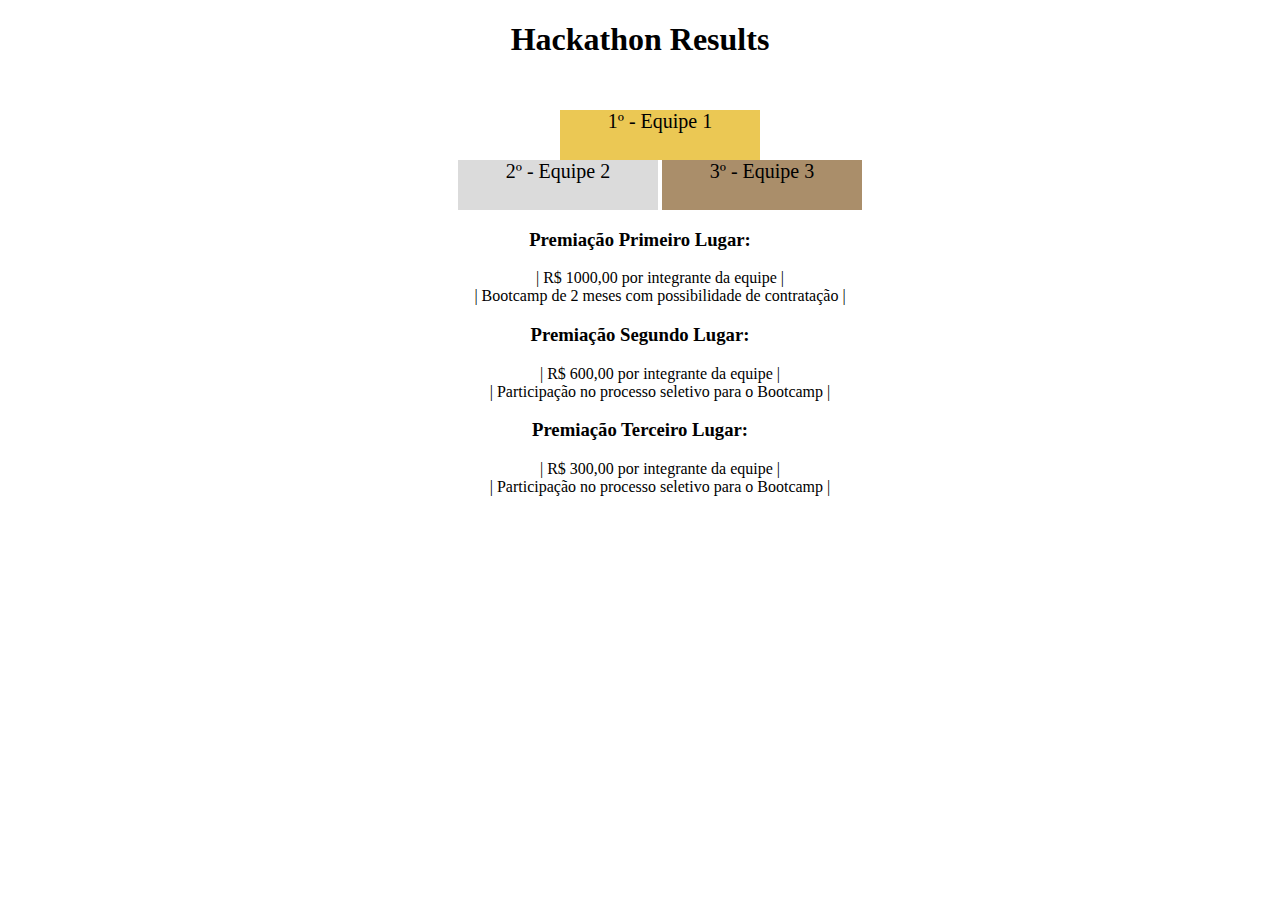
<file: HTML Semantico/index.html>
<!DOCTYPE html>
<html lang="pt">
  <head>
    <meta charset="UTF-8">
    <meta name="viewport" content="width=device-width, initial-scale=1.0">
    <title>Ranking</title>
    <style>
      h1 {
        text-align: center;
      }

      h3, ul {
        text-align: center;
      }

      li {
        list-style-type: none;
      }

      .first {
        margin-top: 30px;
        background-color: rgb(235, 200, 84);
        font-size: 20px;
        height: 50px;
        text-align: center;
        width: 200px;
        display: inline-block; 
      }

      .second {
        background-color: rgb(219, 219, 219);
        font-size: 20px;
        height: 50px;
        text-align: center;
        width: 200px;
        display: inline-block;
      }

      .third {
        background-color: rgb(170, 142, 106);
        font-size: 20px;
        height: 50px;
        text-align: center;
        width: 200px;
        display: inline-block;
      }

    </style>
  </head>
  <body>
    <header>
      <h1>Hackathon Results</h1>
    </header>
    <section>
      <ul>
        <div>
          <li class="first">1º - Equipe 1</li>
        </div>
        <div>
          <li class="second">2º - Equipe 2</li>
          <li class="third">3º - Equipe 3</li>
        </div>
      </ul>
    </section>
    <section>
      <h3>Premiação Primeiro Lugar:</h3>
      <ul>
        <li>| R$ 1000,00 por integrante da equipe |</li>
        <li>| Bootcamp de 2 meses com possibilidade de contratação |</li>
      </ul>
      <h3>Premiação Segundo Lugar:</h3>
      <ul>
        <li>| R$ 600,00 por integrante da equipe |</li>
        <li>| Participação no processo seletivo para o Bootcamp |</li>
      </ul>
      <h3>Premiação Terceiro Lugar:</h3>
      <ul>
        <li>| R$ 300,00 por integrante da equipe |</li>
        <li>| Participação no processo seletivo para o Bootcamp |</li>
      </ul>
    </section>
  </body>
</html>
</file>
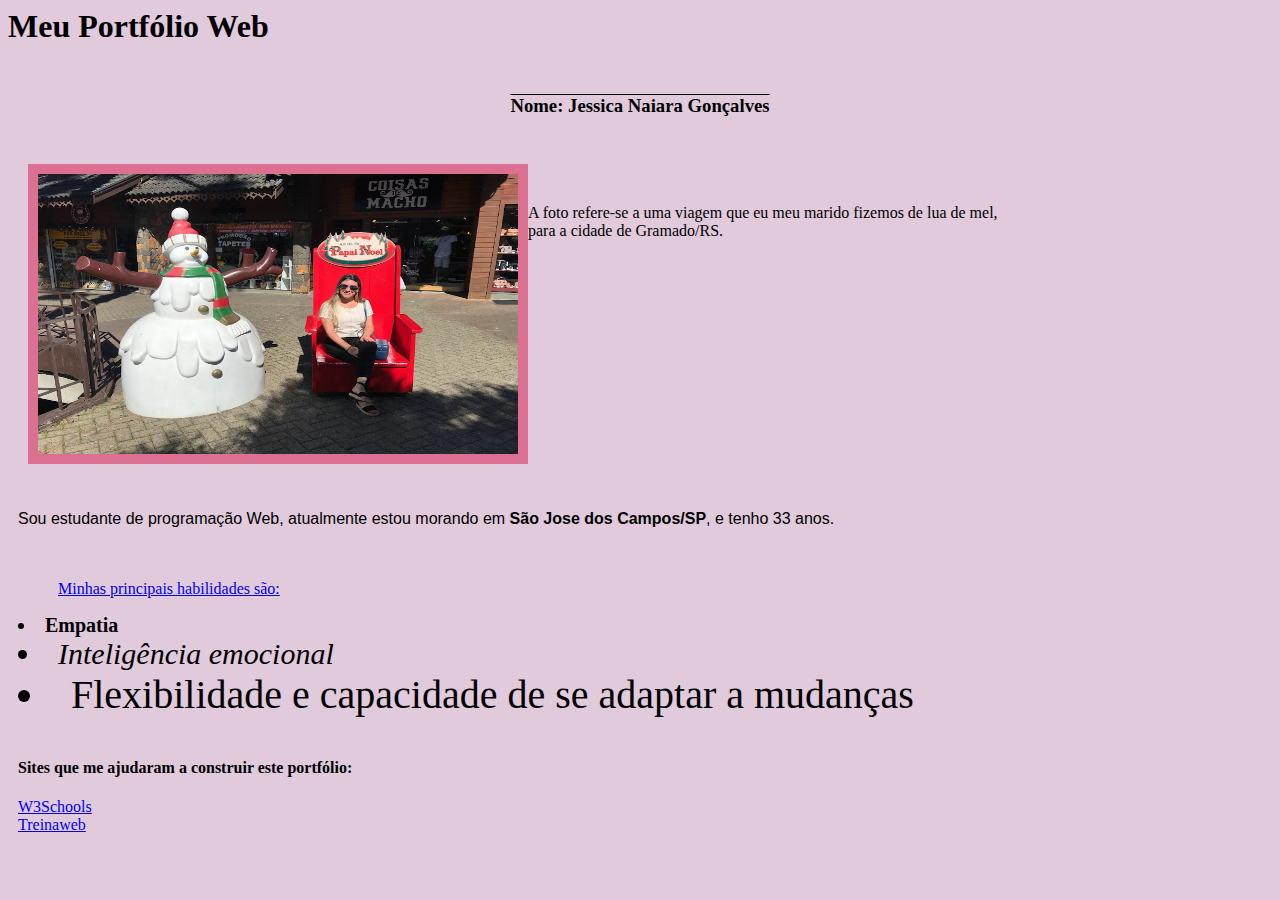
<file: Portifólio Jessica/index.html>
<html lang="pt-br">

<head>
  <meta charset="utf-8" />
  <title>
    Meu Portfólio Web
  </title>
  <link rel="stylesheet" href="style.css">
</head>

<body>
  <h1> Meu Portfólio Web</h1>
  <div>
    <h3 id="style-name">Nome: Jessica Naiara Gonçalves</h3>
    <br>
    <div class="description-foto">
      <img src="jessica-natal.jpg" width="480" height="280" alt="foto da aldeia do papai noel">
      <p id="description-foto">
        A foto refere-se a uma viagem que eu meu marido fizemos de lua de mel,</br> para a cidade de Gramado/RS.
      </p>
    </div>
  </div>
  <div>
    <p id="style-description">
    Sou estudante de programação Web, atualmente estou morando em <strong>São Jose dos Campos/SP</strong>, e tenho 33
    anos.
   </p>
  </div>
  <div>
    <ul><a href="#habilidades">Minhas principais habilidades são:</a></ul>
    <li id="empatia">
      <strong>Empatia</strong>
    </li>
    <li id="inteligencia">
    <i>Inteligência emocional</i>
    </li>
    <li id="flexibilidade">Flexibilidade e capacidade de se adaptar a mudanças</li>
  </div>
  <div>  
    <h4>Sites que me ajudaram a construir este portfólio:</h4>
    <a href="https://www.w3schools.com">W3Schools</a>
    <br>
    <a href="http://www.treinaweb.com.br/blog/o-que-e-e-como-comecar-com-html-e-css">Treinaweb</a>
  </div>  
</body>

</html>
</file>
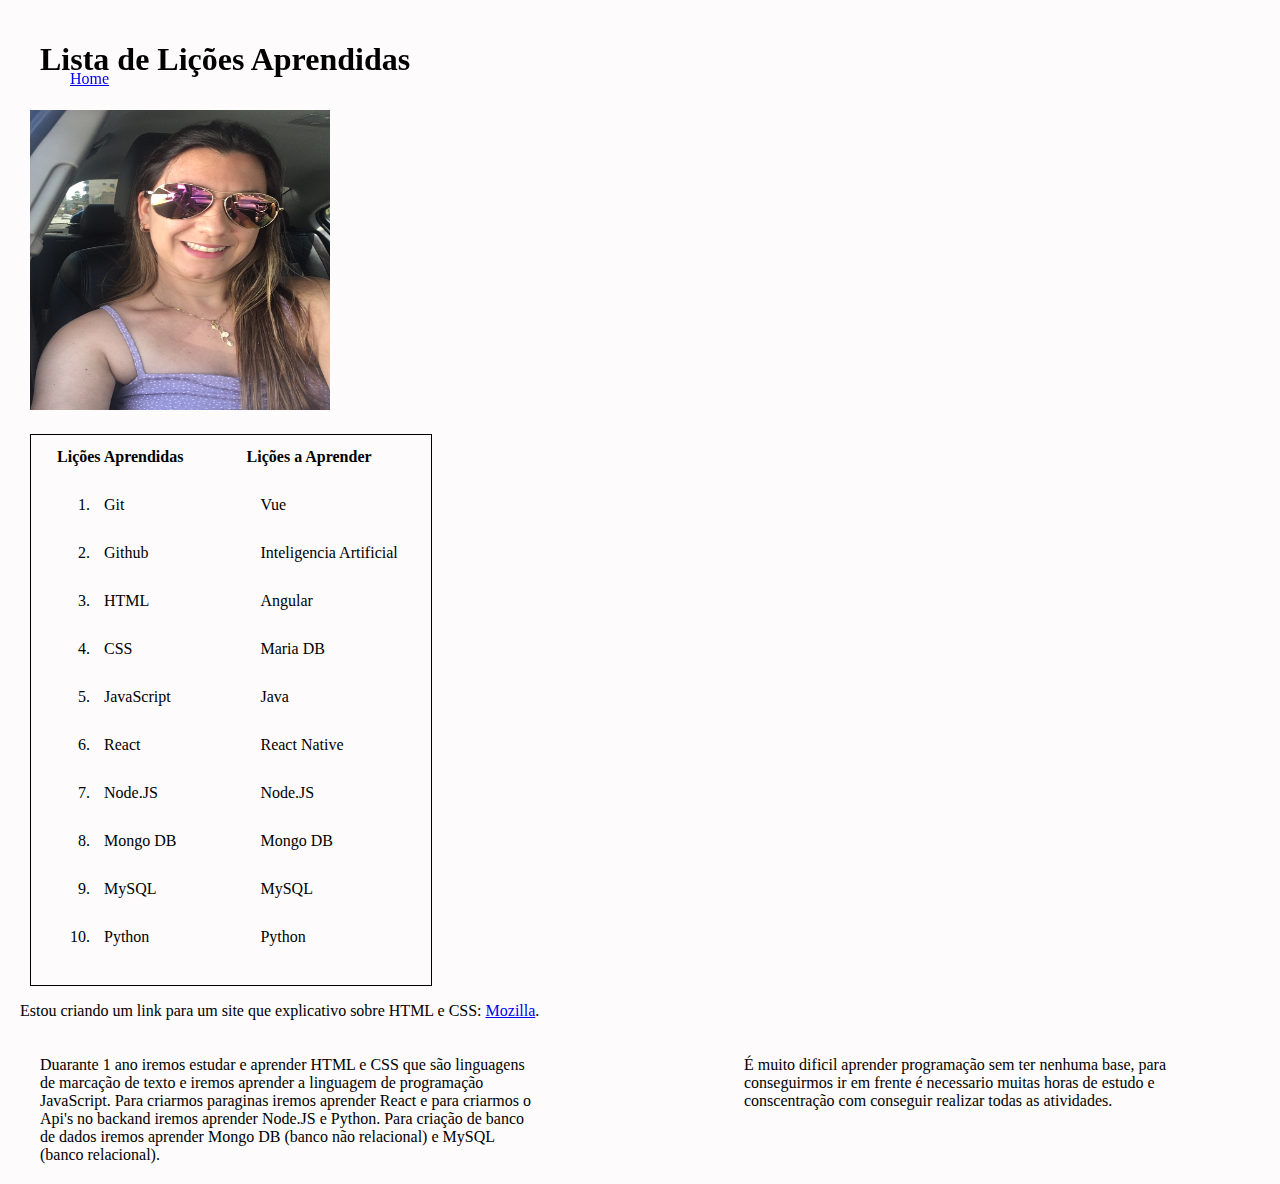
<file: Project Lessons Learned/index.html>
<!DOCTYPE html>
<html lang="en">
<head>
  <meta charset="UTF-8">
  <meta http-equiv="X-UA-Compatible" content="IE=edge">
  <meta name="viewport" content="width=device-width, initial-scale=1.0">
  <link rel="stylesheet" type="text/css" href="style.css"/>
  <title>Document</title>
</head>
<body>
  <header id="cabecalho">
    <h1 id="titulo">
      Lista de Lições Aprendidas
    </h1>
  </header>
  <nav>
    <a href="#home">Home</a>
  </nav>
  <div>
    <img id="minha_foto" src="Photos/IMG_8237.jpg" alt="minha_foto" width="300" height="300">
  </div>
  <section>
    <table>
      <tr>
        <th>Lições Aprendidas</th>
        <th>Lições a Aprender</th>
      </tr>
      <tr>
        <td>
          <ol id="licoes_aprendidas">
            <li>Git</li>
            <li>Github</li>
            <li>HTML</li>
            <li>CSS</li>
            <li>JavaScript</li>
            <li>React</li>
            <li>Node.JS</li>
            <li>Mongo DB</li>
            <li>MySQL</li>
            <li>Python</li>
          </ol>
        </td>
        <td>
          <ul id="licoes_a_aprender">
            <li>Vue</li>
            <li>Inteligencia Artificial</li>
            <li>Angular</li>
            <li>Maria DB</li>
            <li>Java</li>
            <li>React Native</li>
            <li>Node.JS</li>
            <li>Mongo DB</li>
            <li>MySQL</li>
            <li>Python</li>
          </ul>
        </td>
      </tr>
    </table>
  </section>
<div>
  <p>Estou criando um link para um site que explicativo sobre HTML e CSS:
    <a href="https://www.mozilla.org/pt-BR/" target="_blank">Mozilla</a>.
  </p>
</div>
<div> <a name="home">
  <article  class="lado-esquerdo">
    Duarante 1 ano iremos estudar e aprender HTML e CSS que são linguagens de marcação de texto
     e iremos aprender a linguagem de programação JavaScript. Para criarmos paraginas iremos aprender React
      e para criarmos o Api's no backand iremos aprender Node.JS e Python. Para criação de banco de dados
       iremos aprender Mongo DB (banco não relacional) e MySQL (banco relacional).
  </article>
</a>
</div>
<div>
  <aside class="lado-direito">
    É muito dificil aprender programação sem ter nenhuma base, para conseguirmos ir em frente é necessario
     muitas horas de estudo e conscentração com conseguir realizar todas as atividades.
  </aside>
</div>
<footer id="rodape">
</footer>
</body>
</html>
</file>
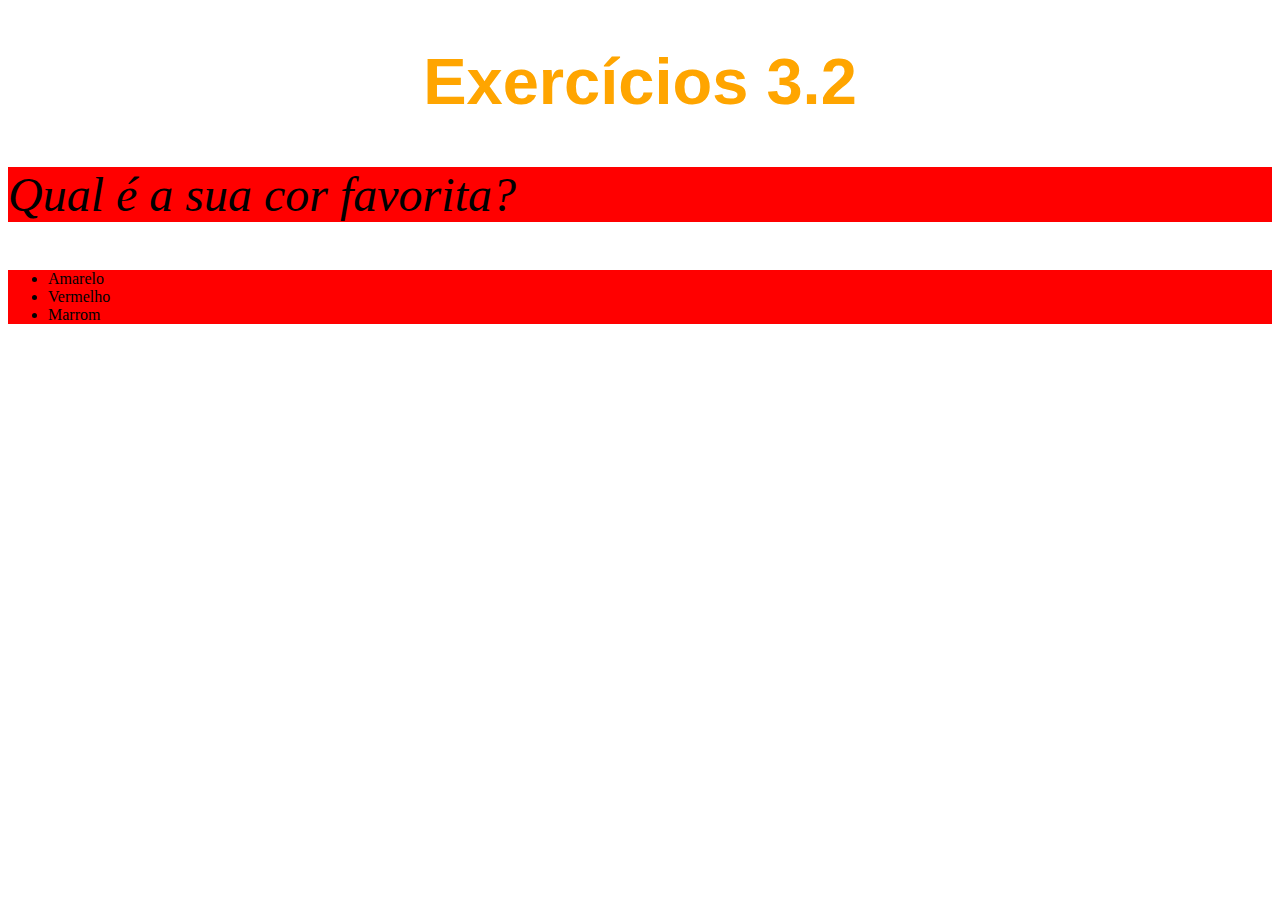
<file: Introdução ao CSS/index1.html>
<!DOCTYPE html>
<html lang="pt-br">
  <head>
    <meta charset="UTF-8">
    <title>HTML</title>
    <link rel="stylesheet" href="./style.css">
  </head>
  <body>
    <h1>Exercícios 3.2</h1>
    <p class="styleRed">Qual é a sua cor favorita?</p>
    <ul class="styleRed">
      <li>Amarelo</li>
      <li>Vermelho</li>
      <li>Marrom</li>
    </ul>
  </body>
</html>

<!-- 
1 - Modifique o tamanho do h1 para 65 pixels 
2 - Modifique a cor do texto do h1 para laranja
3 - Modifique a cor de fundo da lista não ordenada
4 - Crie uma classe para modificar a cor de fundo da tag p e da ul ao mesmo tempo 
-->
</file>
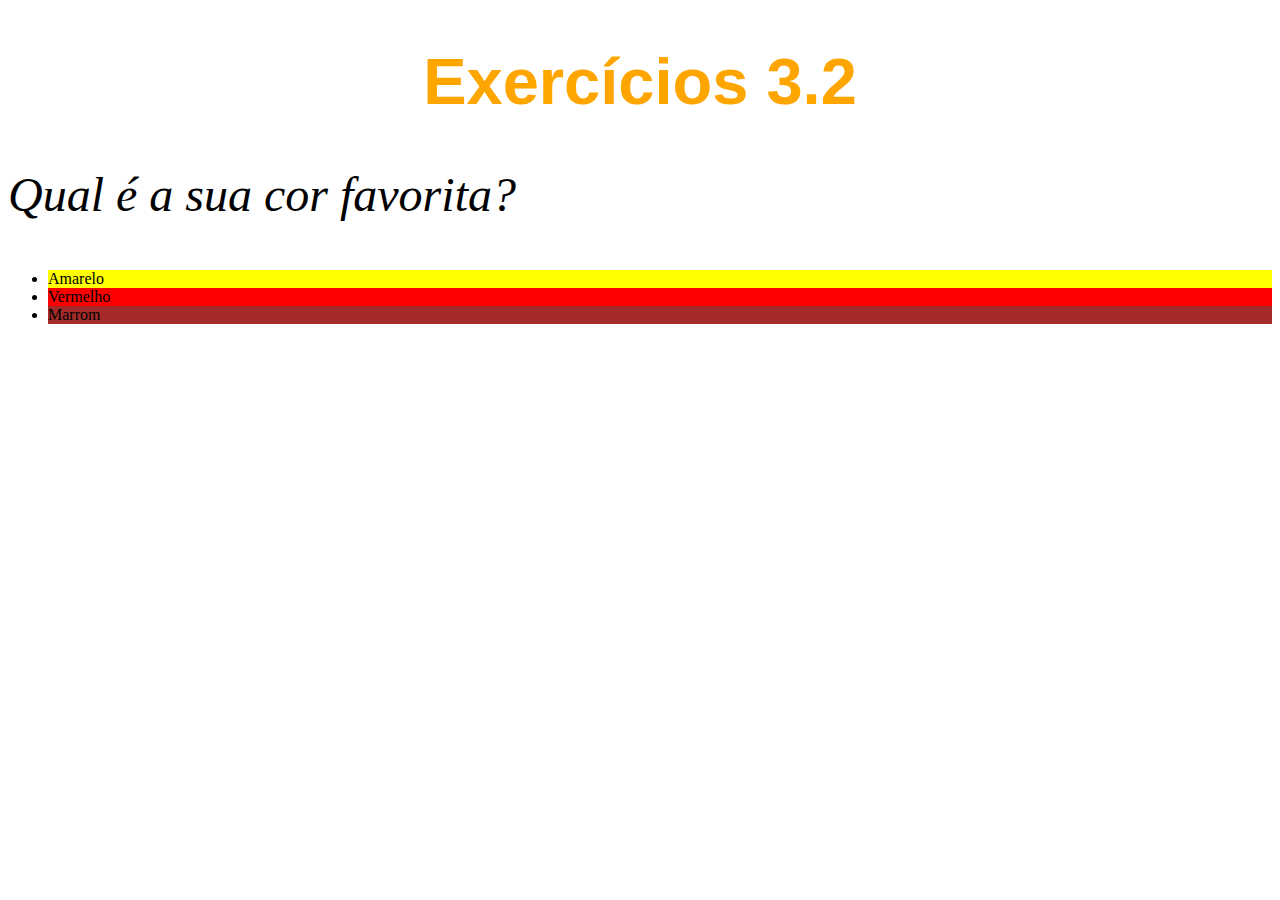
<file: Introdução ao CSS/index2.html>
<!DOCTYPE html>
<html lang="pt-br">
  <head>
    <meta charset="UTF-8">
    <title>HTML</title>
    <link rel="stylesheet" href="./style.css">
  </head>
  <body>
    <h1>Exercícios 3.2</h1>
    <p>Qual é a sua cor favorita?</p>
    <ul>
      <li id="amarelo">Amarelo</li>
      <li id="vermelho">Vermelho</li>
      <li id="marrom">Marrom</li>
    </ul>
  </body>
</html>

<!-- 
1 - Modifique o font-family do h1 para sans-serif
2 - Deixe o parágrafo com o font-weight 600
3 - Modifique o font-size do body para 16px
4 - Coloque o tamanho do parágrafo com o tamanho de 3 vezes o padrão do body
5 - Explore as propriedades font-style, line-height, text-align e text-decoration
6 - Troque a cor de fundo de cada item da lista para a cor correspondente ao texto
-->
</file>
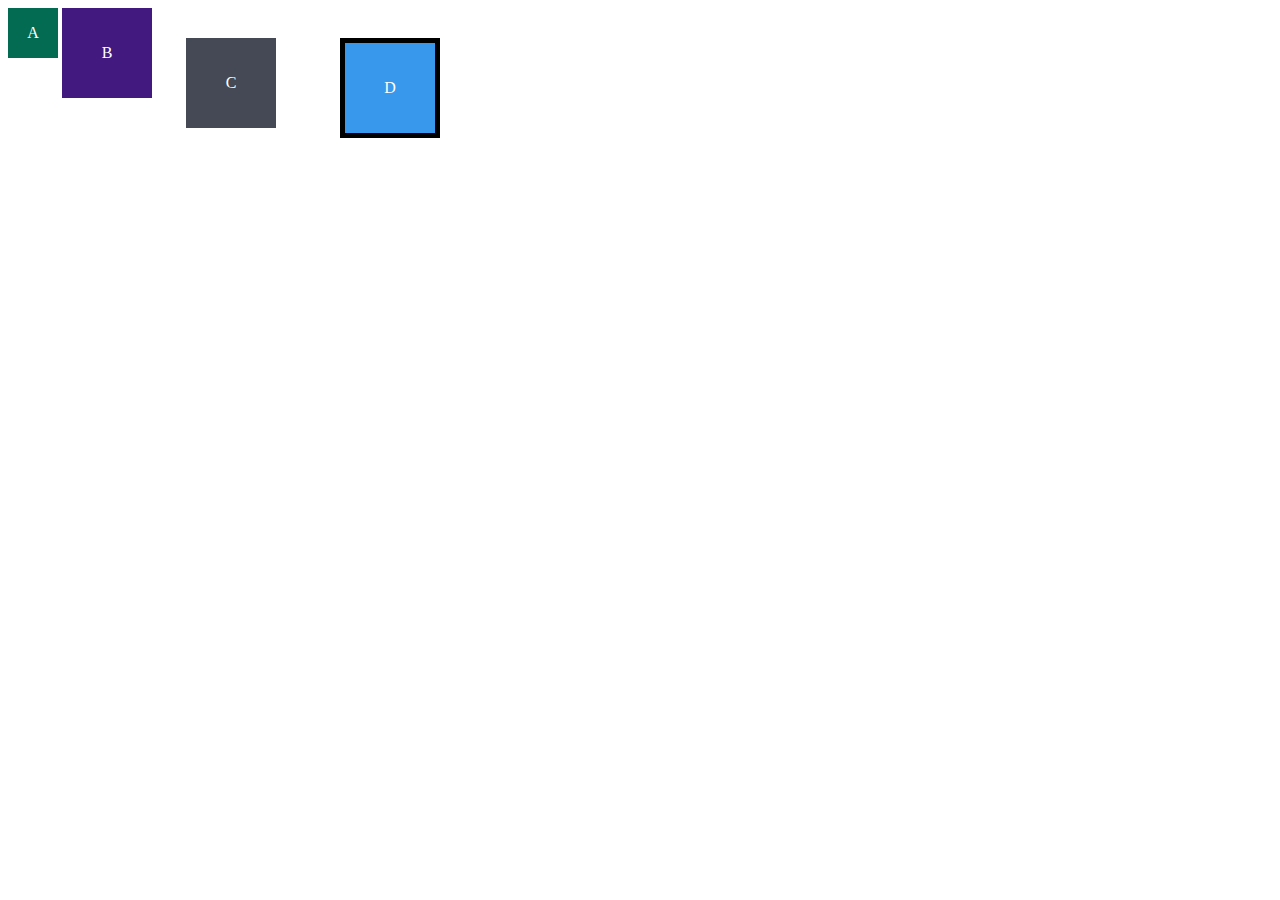
<file: Seletores e posicionamento/index1.html>
<!DOCTYPE html>
<html lang="en">
<head>
  <meta charset="UTF-8">
  <meta name="viewport" content="width=device-width, initial-scale=1.0">
  <title>Exercício de Fixação: box model</title>
  <link rel="stylesheet" href="style1.css">
</head>
<body>
  <div class="caixa width-and-height" style="background: #036b52">A</div>
  <div class="caixa width-and-height padding" style="background: #41197f;">B</div>
  <div class="caixa width-and-height padding margin" style="background: #444955">C</div>
  <div class="caixa width-and-height padding margin border" style="background: #3898EC">D</div>
</body>
</html>
</file>
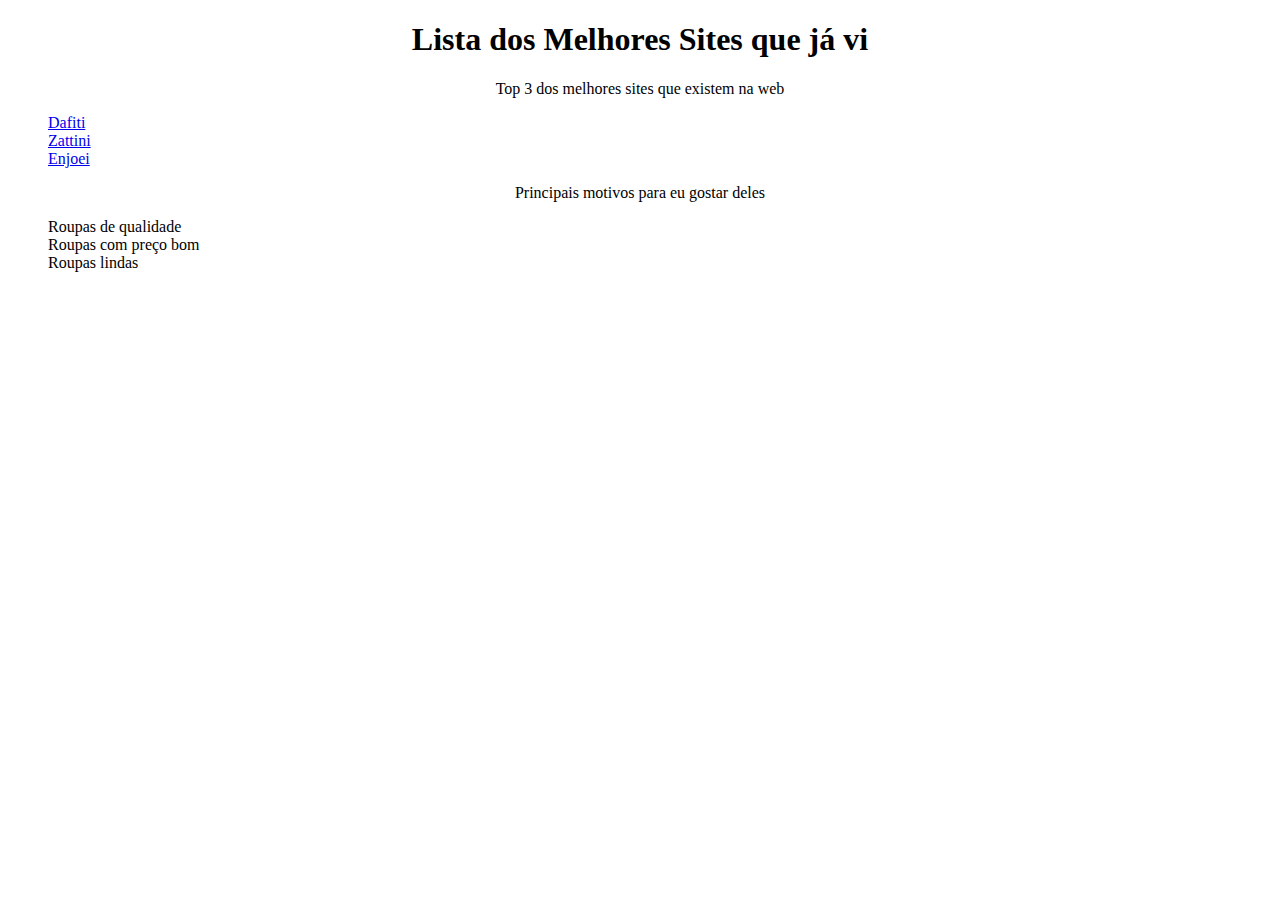
<file: Seletores e posicionamento/index3.html>
<!DOCTYPE html>
<html lang="pt-br">
  <head>
    <meta charset="UTF-8">
    <title>Agrupando Seletores</title>
    <link rel="stylesheet" href="style3.css">
  </head>
  <body>
    <h1>Lista dos Melhores Sites que já vi</h1>
    <p>Top 3 dos melhores sites que existem na web</p>
    <ul class="list-jessica">
      <li><a href="http://www.dafiti.com.br" target="_blank">Dafiti</a></li>
      <li><a href="http://www.zattini.com.br" target="_blank">Zattini</a></li>
      <li><a href="http://www.enjoei.com.br" target="_blank">Enjoei</a></li>
    </ul>
    <p>Principais motivos para eu gostar deles</p>
    <ol class="list-jessica">
      <li>Roupas de qualidade</li>
      <li>Roupas com preço bom</li>
      <li>Roupas lindas</li>
    </ol>
  </body>
</html>

<!-- 1 - Adicione uma lista ordenada dos 3 melhores sites que você conhece.
2 - Crie um arquivo no mesmo diretório e nomeie-o de 'style.css'.
3 - Nesse arquivo .css, adicione os estilos para que: O texto das tags 'h1' e 'p' estejam centralizados.
A cor de fundo da sua lista mude quando o cursor estiver sobre o item.
A fonte do item mude quando ele for clicado.
4 - Adicione uma lista não ordenada com, pelo menos, 3 características que você gosta.
5 - No 'style.css', adicione a propriedade 'list-style: none' para ambas as listas. -->
</file>
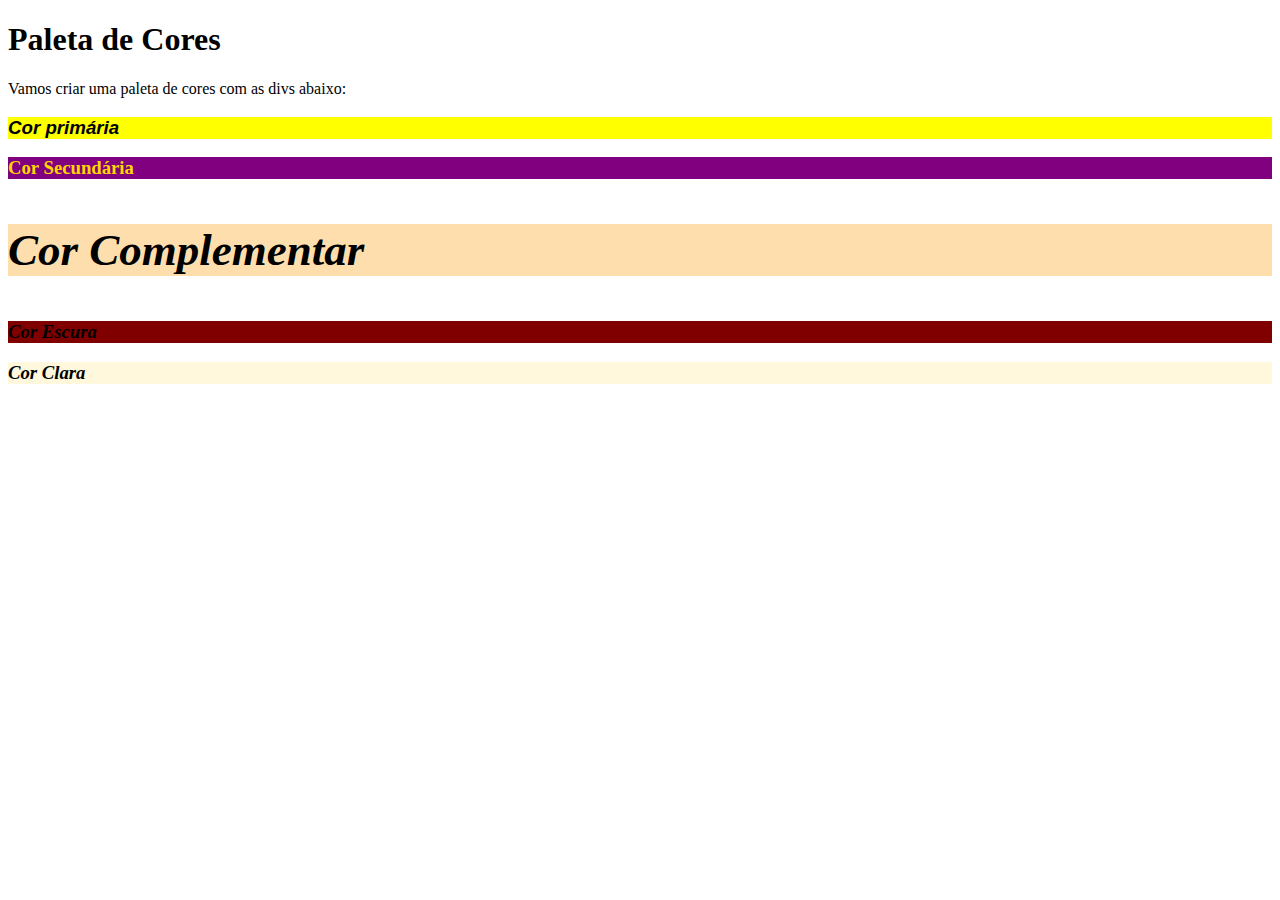
<file: Seletores e posicionamento/index4.html>
<!DOCTYPE html>
<html lang="pt-br">
<head>
  <meta charset="UTF-8">
  <title>Pseudoclasses</title>
  <link rel="stylesheet" href="style4.css">
</head>
<body>
  <h1>Paleta de Cores</h1>
  <p>Vamos criar uma paleta de cores com as divs abaixo:</p>
  <div>
    <h3>Cor primária</h3>
  </div>
  <div>
    <h3>Cor Secundária</h3>
  </div>
  <div>
    <h3>Cor Complementar</h3>
  </div>
  <div>
    <h3>Cor Escura</h3>
  </div>
  <div>
    <h3>Cor Clara</h3>
  </div>
</body>
</html>

<!-- 1 - Estilize as divs para que, ao passar o cursor por cima das mesmas, elas ganhem uma borda.
2 - Faça cada div ter uma cor própria.
3 - Estilize cada uma das tags h3.
4 - Faça a terceira div ser maior que as demais.
5 - Deixe as tags ímpares h3 com o texto em itálico. -->
</file>
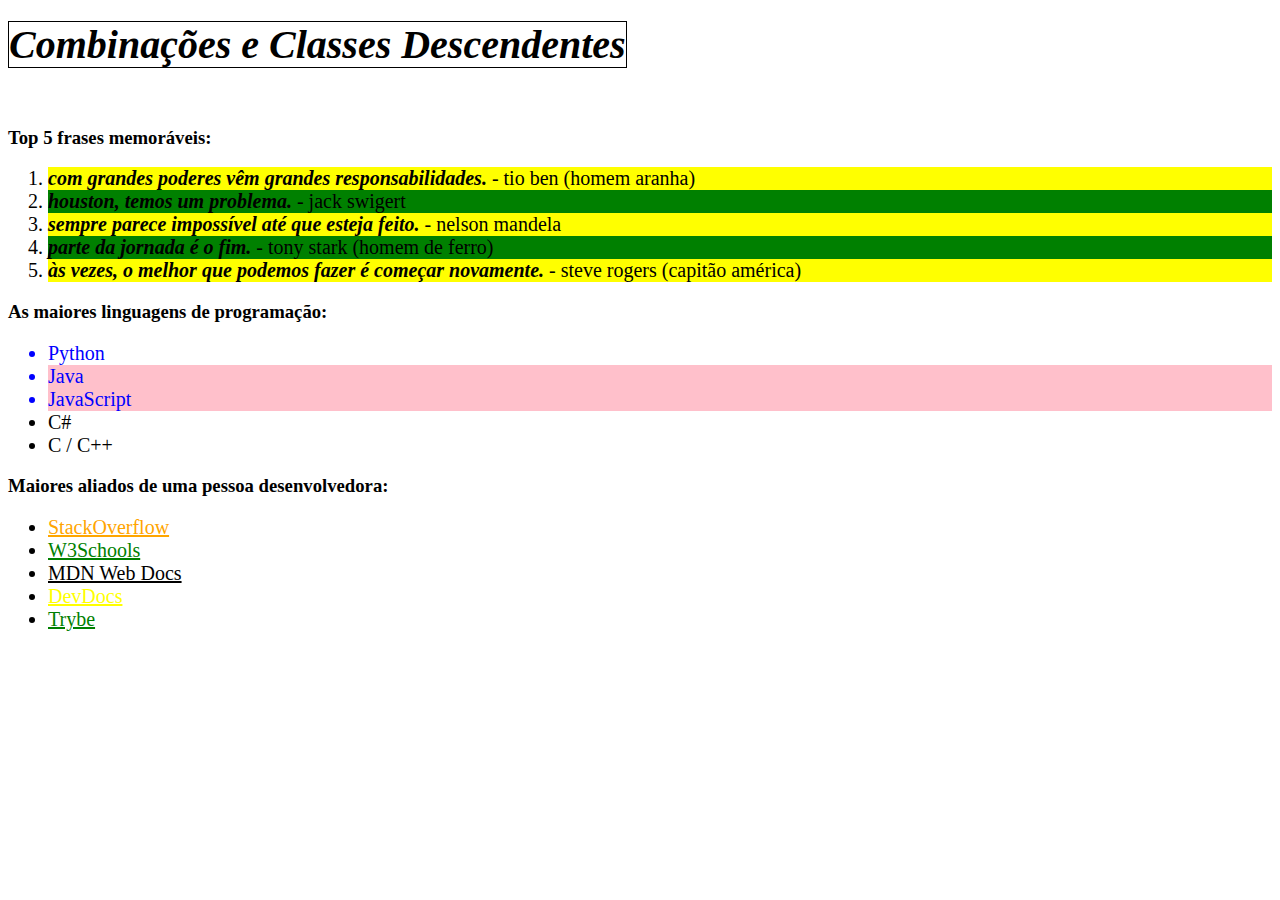
<file: Seletores e posicionamento/index5.html>
<!DOCTYPE html>
<html lang="pt-br">
  <head>
    <meta charset="UTF-8">
    <link rel="stylesheet" href="style5.css">
    <title>#GoTrybe</title>
  </head>
  <body>
    <h1><em>Combinações e Classes Descendentes</em></h1>
    <br />
    <h3>Top 5 frases memoráveis:</h3>
    <ol>
      <li><em>Com grandes poderes vêm grandes responsabilidades.</em> - Tio Ben (Homem Aranha)</li>
      <li><em>Houston, temos um problema.</em> - Jack Swigert</li>
      <li><em>Sempre parece impossível até que esteja feito.</em> - Nelson Mandela</li>
      <li><em>Parte da jornada é o fim.</em> - Tony Stark (Homem de Ferro)</li>
      <li><em>Às vezes, o melhor que podemos fazer é começar novamente.</em> - Steve Rogers (Capitão América)</li>
    </ol>
    <h3>As maiores linguagens de programação:</h3>
    <ul id="programação">
      <li>Python</li>
      <li class="rosa">Java</li>
      <li class="rosa">JavaScript</li>
      <li>C#</li>
      <li>C / C++</li>
    </ul>
    <h3>Maiores aliados de uma pessoa desenvolvedora:</h3>
    <ul>
      <li class="sites">
        <a href="https://pt.stackoverflow.com/" target="_blank">StackOverflow</a>
      </li>
      <li class="sites">
        <a href="https://www.w3schools.com/" target="_blank">W3Schools</a>
      </li>
      <li class="sites">
        <a href="https://developer.mozilla.org/pt-BR/" target="_blank">MDN Web Docs</a>
      </li>
      <li class="sites">
        <a href="https://devdocs.io/" target="_blank">DevDocs</a>
      </li>
      <li class="sites">
        <a href="https://app.betrybe.com/" target="_blank">Trybe</a>
      </li>
    </ul>
  </body>
</html>

<!-- 1 - Faça com que todos os itens de Listas Ordenadas tenham uma cor de fundo amarela. Se a numeração do item for PAR, faça a cor de fonte ser verde. Se o número for considerado ÍMPAR, utilize a propriedade text-transform para deixar o texto maiúsculo. (Dica: combinar classes pode ser útil aqui).
2 - Faça todas as tags Header (h1, h2...) possuírem cor de fonte vermelha e, se alguma delas estiver em itálico, aumente seu tamanho para 40px e acrescente uma borda de 1px preta e sólida.
3 - Faça todas as li's terem 20px de tamanho de fonte e, para todo texto em itálico dentro de alguma li, utilize a propriedade font-weight para deixá-lo negrito.
4 - Na listagem de linguagens de programação, faça com que as 3 primeiras da lista possuam cor de fonte azul e, se alguma possuir "java*" no texto, utilize uma cor de fundo rosa.
5 - (Bônus) Para cada link na lista de aliados da pessoa desenvolvedora, faça com que ao passar o mouse sobre cada um, o texto fique em negrito e assuma a cor de fonte "temática do site"
Dica 1: Utilize o seletor :hover para controlar o passar do mouse.
Dica 2: Sugestão de cores padrão. StackOverflow (laranja), W3Schools (verde), MDN (preta), DevDocs (amarela), Trybe (verde). -->
</file>
<file: Portifólio Jessica/style.css>
body {
  background-color: #E0CADC;
}

#style-name {
  text-decoration: overline;
  text-align: center;
}

#style-description {
  font-family:Arial, Helvetica, sans-serif;
  position: relative;
}

#empatia {
  font-size: 20px;
}

#inteligencia {
  font-size: 30px;
}

#flexibilidade {
  font-size: 40px;
}

img {
  float: left;
  padding:10px; background-color: palevioletred;
}

.description-foto {
  height: 300px;
}

div {
  padding: 10px;
  margin:auto;
}

#description-foto {
  margin-top: 20px;
  padding: 20px;
  white-space: normal;
  text-justify: center;
}
</file>
<file: Project Lessons Learned/style.css>
body {
  background-color: rgb(253, 251, 251);
  padding: 10px;
  margin: 10px;
  border: 1px;
}

header {
  position: fixed;
  top: 0;
  text-align: center;
  padding: 10px;
  margin: 10px;
  border: 1px;
}

ol li {
  padding: 10px;
  margin: 10px;
  border: 1px;
}

ul li {
  list-style-type: none;
  padding: 10px;
  margin: 10px;
  border: 1px;
}

img {
  margin-top: 80px;
  padding: 10px;
  border: 1px;
}

nav {
  position: fixed;
  margin: 40px;
  top: 20px;
  padding: 10px;
  border: 1px;
}

table {
  border: 1px solid black;
  padding: 10px;
  margin: 10px;
  font-family: Times New Roman, Times, serif;
}

article aside footer {
  padding: 10px;
  margin: 10px;
  border: 1px;
  color: antiquewhite;
  line-height: 1;
  font-size: medium;
  overflow-wrap: break-word;
  word-wrap: break-word;
  word-break: break-word;
}

.lado-direito {
  flex-direction: row-reverse;
  display: flexbox;
  float: right;
  overflow-y: auto;
  width: 40%;
  padding: 10px;
  margin: 10px;
  border: 1px;
}

.lado-esquerdo {
  overflow-y: auto;
  flex-direction: row-reverse;
  display: flexbox;
  float: left;
  width: 40%;
  padding: 10px;
  margin: 10px;
  border: 1px;
}
</file>
<file: Introdução ao CSS/style.css>
/* <!-- Coloque todo o CSS criado até agora nos exercícios anteriores em um arquivo externo. --> */

h1 {
  font-size: 65px;
  font-family: sans-serif;
  color: orange;
  text-align: center;
}
/* ul {
  background-color: lightblue;
} */
.styleRed {
  background-color: red;
}
p {
  font-weight: 600px;
}
body  {
  font-size: 16px;
}
p {
  font-size: 3em;
  font-style: italic;
  line-height: normal;
  text-decoration: solid;
}

#amarelo { background-color: yellow; }
#vermelho { background-color: red; }
#marrom { background-color: brown; }
</file>
<file: Seletores e posicionamento/style1.css>
.caixa {
  color: white;
  display: inline-block;
  line-height: 50px;
  text-align: center;
  vertical-align: top;
}

.width-and-height {
  height: 50px;
  width: 50px;
}

/* insira na classe abaixo um padding de 20px para aplicá-lo aos itens B, C e D */
.padding {
  padding: 20px;
}

/* insira na classe abaixo uma margem de 30px para aplicá-la aos itens C e D */
.margin {
  margin: 30px;
}

/* insira na classe abaixo uma borda com valor '5px solid black' para aplicá-la ao item D */
.border {
  border: 5px solid black;
}
</file>
<file: Seletores e posicionamento/style3.css>
h1, p {
  text-align: center;
}

.list-jessica {
  list-style: none;
}

li:hover {
  background-color: cornflowerblue;
}

li:active {
  color: burlywood;
}
</file>
<file: Seletores e posicionamento/style4.css>
div:hover {
  border: 4px solid; color: aqua;
}

div:nth-of-type(1) > h3 {
  background-color: yellow ;
  font-family: 'Gill Sans', 'Gill Sans MT', Calibri, 'Trebuchet MS', sans-serif;
}

div:nth-of-type(2) > h3 {
  background-color: purple ;
  color: gold;
}

div:nth-of-type(3) > h3 {
  background-color: navajowhite ;
  font-size: 45px;
}

div:nth-of-type(4) > h3 {
  background-color: maroon ;
  font-style: oblique;
}

div:nth-of-type(5) > h3 {
  background-color: cornsilk ;
  vertical-align: auto;
}

div:nth-child(odd) > h3 {
  font-style: italic;
}
</file>
<file: Seletores e posicionamento/style5.css>
ol li:nth-child(odd) {
  background-color: yellow;
  text-transform: lowercase;
}

ol li:nth-child(even) {
  background-color: green;
  text-transform: lowercase;
}

h1, h2 {
  color: red;
} 

h1 em, h2 em {
  border: 1px solid; color: black;
  font-size: 40px;
} 

li {
  font-size: 20px;
}

li em {
  font-weight: 600;
}

#programação li:not(:nth-child(n + 4)) {
  color: blue;
}

.rosa {
  background-color: pink;
}

.sites:hover {
  font-weight: bold;
}

.sites a[href*="stackoverflow"] {
  color: orange;
}

.sites a[href*="w3schools"] {
  color: green;
}

.sites a[href*="mozilla"] {
  color: black;
}

.sites a[href*="devdocs"] {
  color: yellow;
}

.sites a[href*="trybe"] {
  color: green;
}
</file>
